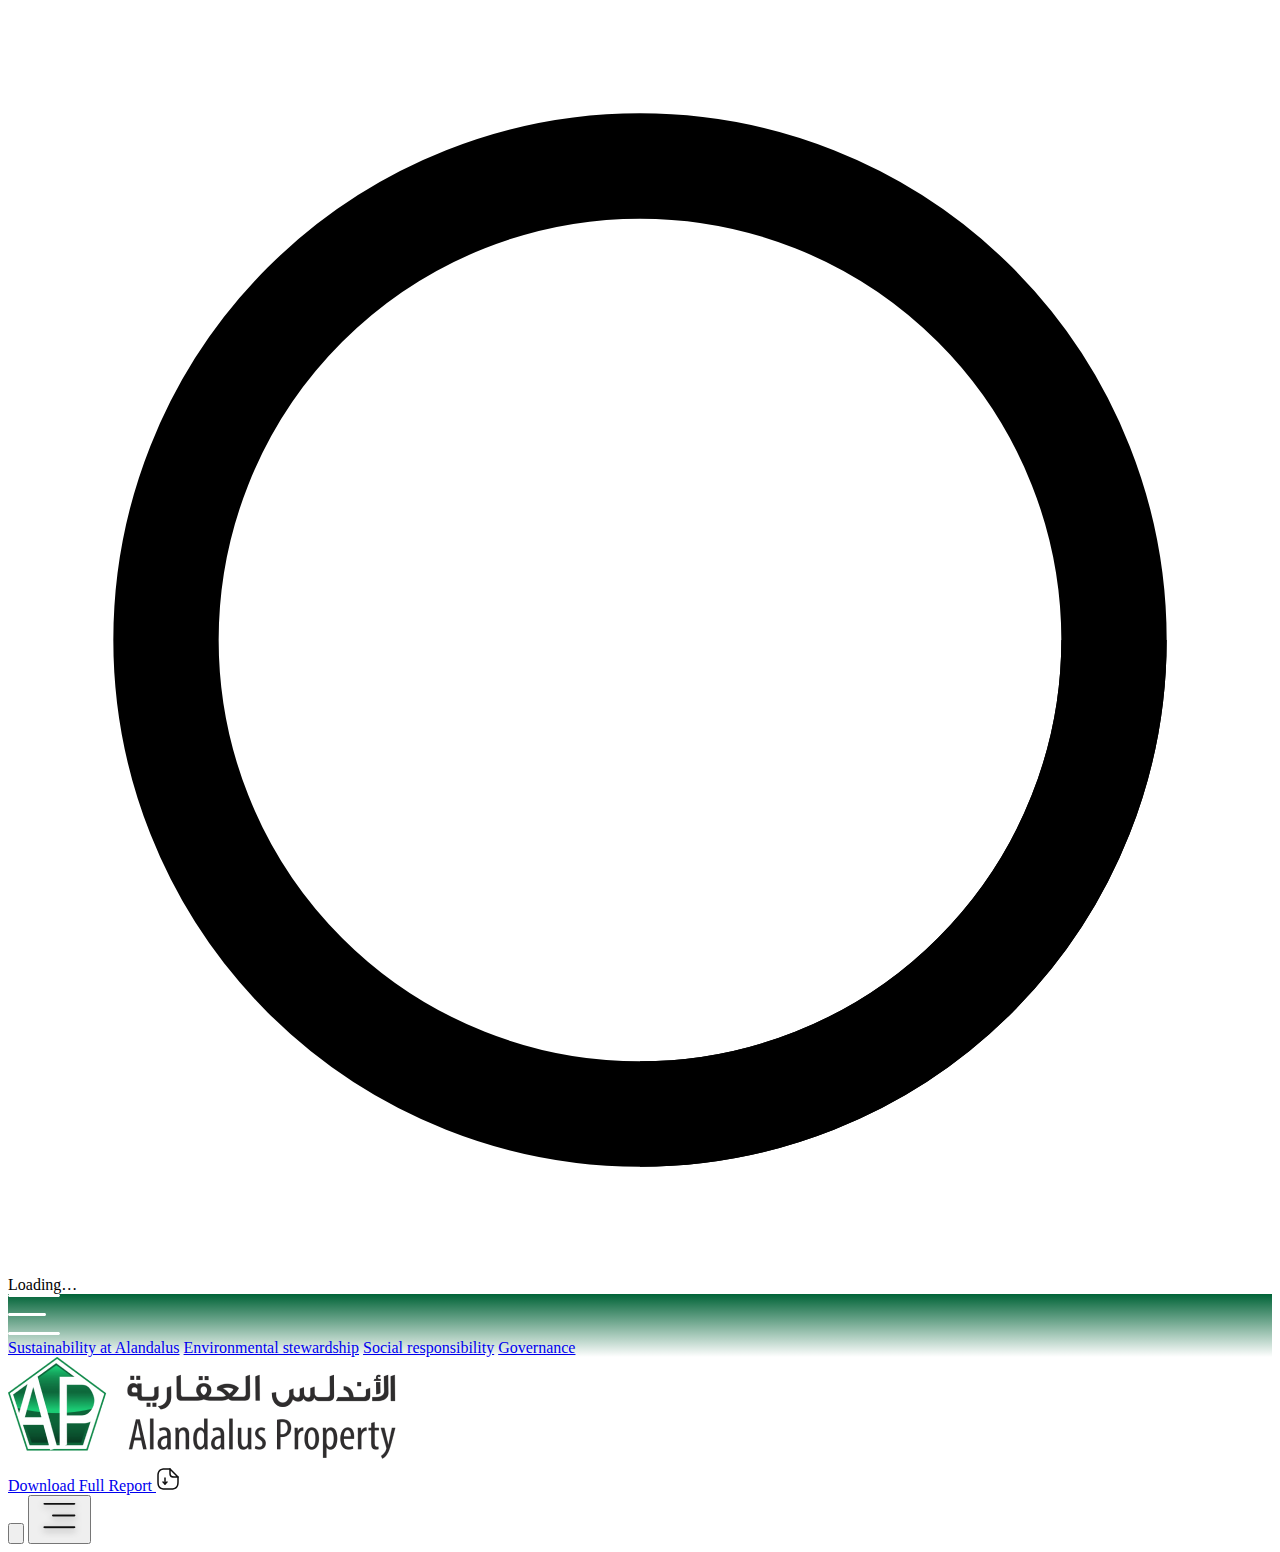
<file: components/header.html>
<!DOCTYPE html>
<html lang="en">
  <head> </head>
  <body>
    <div id="langSpinner" class="lang-spinner bg-white/70 backdrop-blur">
      <div class="flex items-center gap-3 rounded-2xl border border-slate-200 bg-white px-5 py-3 shadow-lg">
        <svg xmlns="http://www.w3.org/2000/svg" class="h-5 w-5 animate-spin" viewBox="0 0 24 24" fill="none" stroke="currentColor">
          <circle cx="12" cy="12" r="9" stroke-width="2" class="opacity-25" />
          <path d="M21 12a9 9 0 0 1-9 9" stroke-width="2" class="opacity-80" />
        </svg>
        <span class="text-sm font-medium" data-i18n="ui.loading">Loading…</span>
      </div>
    </div>

    <div id="sidebar-backdrop" class="fixed inset-0 bg-black/40 opacity-0 pointer-events-none z-40 transition-opacity duration-300"></div>

    <aside id="sidebar" class="h-[calc(100%-20px)] mt-[10px] ltr:ml-[10px] rtl:mr-[10px] fixed top-2 left-2 bottom-2 w-[360px] max-w-[92vw] translate-x-[-120%] data-[open=true]:translate-x-0 text-white rounded-2xl shadow-2xl z-50 transition-transform duration-300 ease-out overflow-hidden backdrop-blur-[10px]" style="background: linear-gradient(360deg, rgba(0, 99, 55, 0) 0%, #006337 100%)" aria-hidden="true">
      <div class="px-6 pt-6">
        <svg id="closeSidebar" aria-label="Close / Menu" class="cursor-pointer hover:scale-[.95] duration-300 rtl:scale-x-[-1] relative h-9 w-9" width="52" height="41" viewBox="0 0 52 41" fill="none" xmlns="http://www.w3.org/2000/svg">
          <path d="M50 3H2C0.906667 3 0 2.32 0 1.5C0 0.68 0.906667 0 2 0H50C51.0933 0 52 0.68 52 1.5C52 2.32 51.0933 3 50 3Z" fill="white" />
          <path d="M36.5385 22H1.46154C0.662564 22 0 21.32 0 20.5C0 19.68 0.662564 19 1.46154 19H36.5385C37.3374 19 38 19.68 38 20.5C38 21.32 37.3374 22 36.5385 22Z" fill="white" />
          <path d="M50 41H2C0.906667 41 0 40.32 0 39.5C0 38.68 0.906667 38 2 38H50C51.0933 38 52 38.68 52 39.5C52 40.32 51.0933 41 50 41Z" fill="white" />
        </svg>
      </div>

      <!-- Links -->
      <nav class="px-8 pt-10 space-y-10">
        <a href="../index.html" class="block text-[20px] leading-none text-white/95 hover:text-white transition" data-i18n="nav.home">Sustainability at Alandalus</a>
        <a href="../environment.html" class="block text-[20px] leading-none text-white/95 hover:text-white transition" data-i18n="nav.environment">Environmental stewardship</a>
        <a href="../social.html" class="block text-[20px] leading-none text-white/95 hover:text-white transition" data-i18n="nav.social">Social responsibility</a>
        <a href="../governance.html" class="block text-[20px] leading-none text-white/95 hover:text-white transition" data-i18n="nav.governance">Governance</a>
      </nav>
    </aside>

    <header id="siteHeader" class="w-[calc(100%-20px)] min-[1500px]:w-[1480px] fixed left-1/2 -translate-x-1/2 top-3 z-40 rounded-2xl bg-white/60 backdrop-blur-[10px] px-3 md:px-5 py-2.5 transition-all duration-300 shadow-sm">
      <nav class="h-[64px] flex items-center justify-between gap-3" aria-label="Primary">
        <a data-aos="slide-down" href="#home" class="flex items-center gap-2 shrink-0 h-full" aria-label="Alandalus Property">
          <img src="/imgs/logo.png" alt="Alandalus Property logo" class="h-[40px] object-contain" loading="eager" />
        </a>

        <div class="flex items-center gap-2">
          <div data-aos="slide-down" class="hidden sm:inline-flex items-center gap-2 rounded-full border border-slate-900 text-slate-900 px-3 py-2 text-sm duration-300 hover:bg-slate-50">
            <a href="#reports" class="" data-i18n="cta.download"> Download Full Report </a>
            <img src="/imgs/download.svg" alt="" class="w-6" />
          </div>

          <button data-aos="slide-down" id="langToggle" class="w-[40px] h-[40px] justify-center duration-300 inline-flex items-center gap-1.5 rounded-full border border-slate-900 text-sm hover:bg-slate-50" aria-label="Toggle language">
            <svg class="w-5" xmlns="http://www.w3.org/2000/svg" viewBox="0 0 24 24" fill="none" stroke="currentColor" stroke-width="2" stroke-linecap="round" stroke-linejoin="round" class="lucide lucide-languages-icon lucide-languages">
              <path d="m5 8 6 6" />
              <path d="m4 14 6-6 2-3" />
              <path d="M2 5h12" />
              <path d="M7 2h1" />
              <path d="m22 22-5-10-5 10" />
              <path d="M14 18h6" />
            </svg>
          </button>

          <button data-aos="slide-down" id="openSidebar" class="w-[40px] h-[40px] flex items-center justify-center duration-300 rounded-full border border-slate-900/80 text-slate-900 hover:bg-slate-50" aria-label="Open menu">
            <img src="/imgs/menu.svg" alt="" class="w-5" />
          </button>
        </div>
      </nav>
    </header>
  </body>
</html>
</file>
